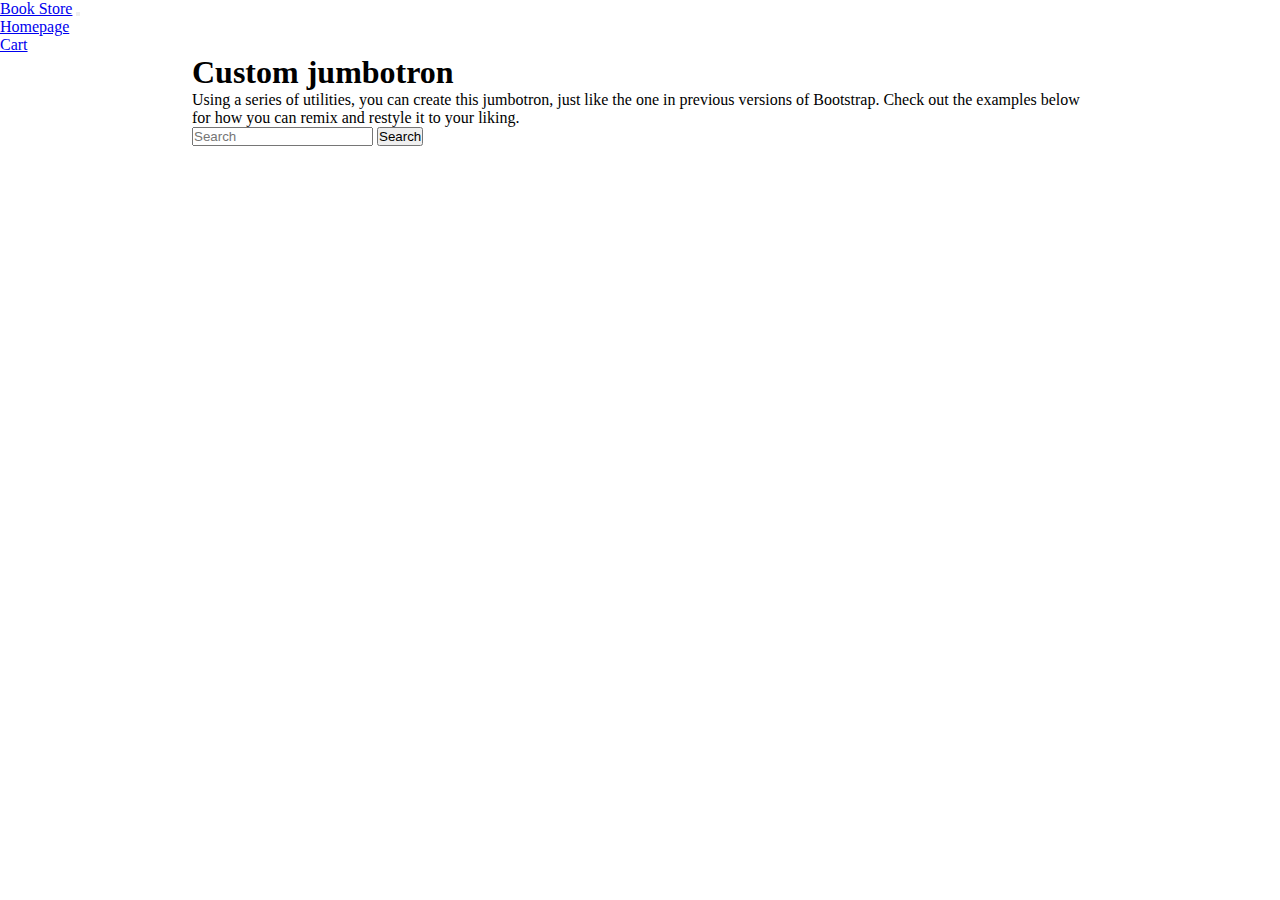
<file: index.html>
<!DOCTYPE html>
<html lang="en">

<head>
    <title>Book Store</title>
    <!-- Required meta tags -->
    <meta charset="utf-8" />
    <meta name="viewport" content="width=device-width, initial-scale=1, shrink-to-fit=no" />

    <!-- Bootstrap CSS v5.2.1 -->
    <link href="https://cdn.jsdelivr.net/npm/bootstrap@5.3.2/dist/css/bootstrap.min.css" rel="stylesheet"
        integrity="sha384-T3c6CoIi6uLrA9TneNEoa7RxnatzjcDSCmG1MXxSR1GAsXEV/Dwwykc2MPK8M2HN" crossorigin="anonymous" />
    <!-- Bootstrap Icon -->
    <link rel="stylesheet" href="https://cdn.jsdelivr.net/npm/bootstrap-icons@1.3.0/font/bootstrap-icons.css">
    <link rel="stylesheet" href="style.css" />
</head>

<body>
    <header>
        <!-- place navbar here -->
        <!-- Nav tabs -->
        <nav class="navbar navbar-expand-lg mx-5">
            <div class="container-fluid">
                <a class="navbar-brand" href="index.html">Book Store</a>
                <button class="navbar-toggler" type="button" data-bs-toggle="collapse"
                    data-bs-target="#navbarSupportedContent" aria-controls="navbarSupportedContent"
                    aria-expanded="false" aria-label="Toggle navigation">
                    <span class="navbar-toggler-icon"></span>
                </button>
                <div class="collapse navbar-collapse" id="navbarSupportedContent">
                    <ul class="nav nav-tabs me-auto mb-2 mb-lg-0" id="navId" role="tablist">
                        <li class="nav-item">
                            <a href="#homepage" class="nav-link active" data-bs-toggle="tab"
                                aria-current="page">Homepage</a>
                        </li>
                        <li class="nav-item" role="presentation">
                            <a href="#cart" class="nav-link" data-bs-toggle="tab">Cart <span id="cart-elements"></span></a>
                        </li>
                    </ul>
                </div>
            </div>
        </nav>
    </header>
    <!-- Tab panes -->
    <div class="tab-content" id="myTabContent">
        <div class="tab-pane fade show active" id="homepage" role="tabpanel">
            <main>
                <!-- JUMBOTRON -->
                <div class="p-5 mb-4 bg-body-tertiary rounded-3">
                    <div class="container-fluid py-5 jumbotron">
                        <h1 class="display-5 fw-bold">Custom jumbotron</h1>
                        <p class="col-md-8 fs-4">
                            Using a series of utilities, you can create this jumbotron, just
                            like the one in previous versions of Bootstrap. Check out the
                            examples below for how you can remix and restyle it to your
                            liking.
                        </p>
                        <div class="d-lg-flex d-blockform-container input-container">
                            <input class="form-control me-2 p-1 mb-2" type="search" aria-label="Search" type="text" placeholder="Search" id="searchInput">
                            <button class="btn btn-primary btn-lg" type="button">
                                Search
                            </button>
                        </div>
                        
                    </div>
                </div>

                <div class="container mx-auto">
                    <div class="row mt-3" id="book-list">
                        <!-- BOOKS HERE -->
                    </div>
                </div>
            </main>
        </div>
        <div class="tab-pane fade" id="cart" role="tabpanel">
            <div class="container mx-auto">
                <div class="row mt-3" id="cart-list">
                    <!-- BOOKS HERE -->
                </div>
            </div>
        </div>
    </div>
    <footer>
        <!-- place footer here -->
    </footer>
    <!-- Bootstrap JavaScript Libraries -->
    <script src="https://cdn.jsdelivr.net/npm/@popperjs/core@2.11.8/dist/umd/popper.min.js"
        integrity="sha384-I7E8VVD/ismYTF4hNIPjVp/Zjvgyol6VFvRkX/vR+Vc4jQkC+hVqc2pM8ODewa9r"
        crossorigin="anonymous"></script>

    <script src="https://cdn.jsdelivr.net/npm/bootstrap@5.3.2/dist/js/bootstrap.min.js"
        integrity="sha384-BBtl+eGJRgqQAUMxJ7pMwbEyER4l1g+O15P+16Ep7Q9Q+zqX6gSbd85u4mG4QzX+"
        crossorigin="anonymous"></script>
    <script>
        var triggerEl = document.querySelector("#navId a");
        bootstrap.Tab.getInstance(triggerEl); // Select tab by name
    </script>
    <script src="script.js"></script>
</body>

</html>
</file>
<file: style.css>
* {
    margin: 0;
    padding: 0;
    box-sizing: border-box;
}
.pointer {
    cursor: pointer;
}
div#cart-card {
    position: relative;
}
div.delete-icon {
    position: absolute;
    top: -15px;
    left: -8px;
}
div.jumbotron {
    width: 70%;
    margin-left: auto;
    margin-right: auto;
}
div.input-container {
    width: 50%;
}
div.card.details {
    width: 50%;
}
span#cart-elements.active {
    background-color: rgb(122, 122, 122);
    border-radius: 50px;
    padding: 4px;
    color: white;
}
</file>
